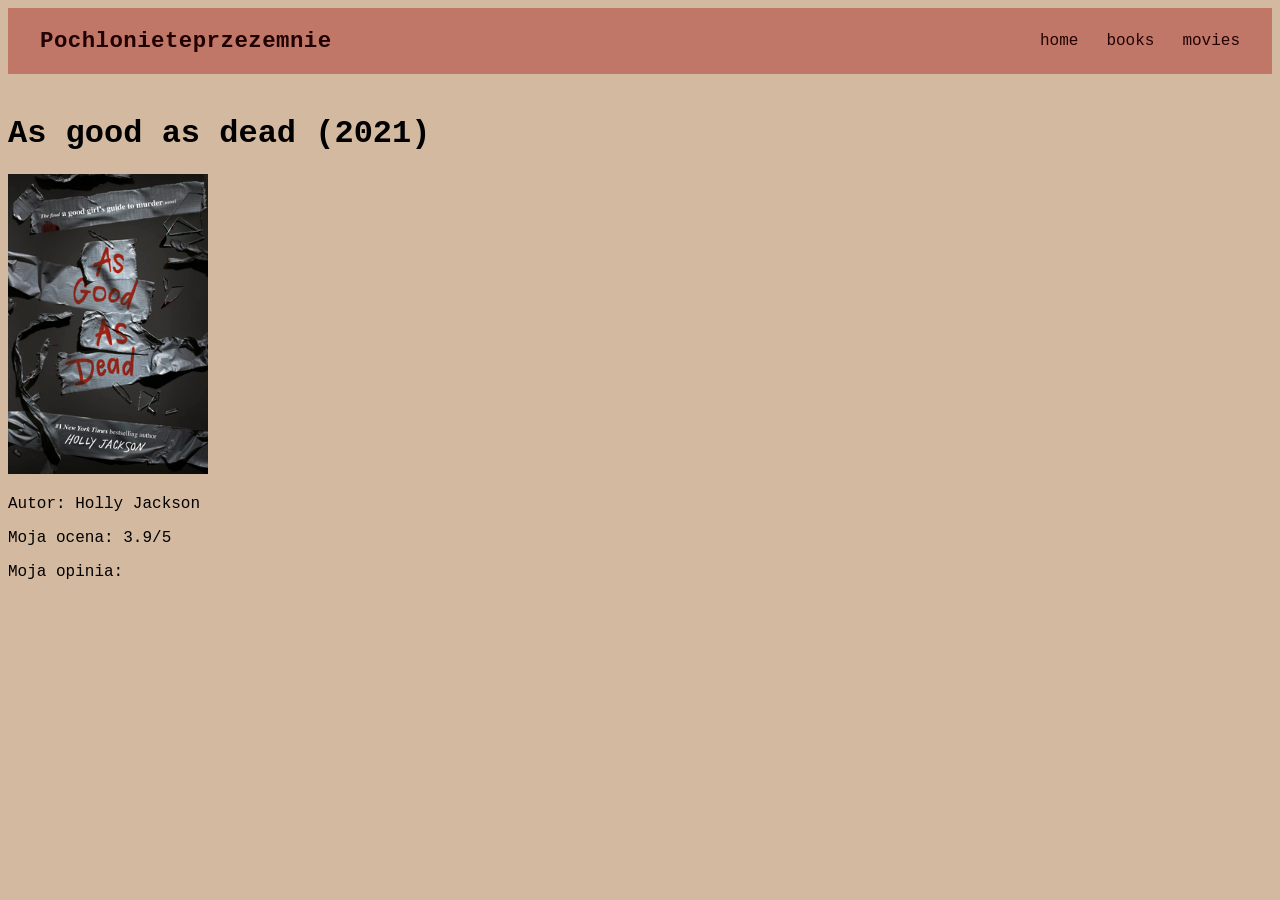
<file: books.html>
<!DOCTYPE html>
<html lang="pl">

<head>
    <meta charset="UTF-8">
    <title>Moje ksiązeczki</title>
    <link rel="stylesheet" href="index.css">
</head>

<body>
    <nav class="navbar">
        <a href="index.html" class="logo">Pochlonieteprzezemnie</a>
        <ul class="nav-links">
            <li><a href="index.html">home</a></li>
            <li><a href="books.html" class="active">books</a></li>
            <li><a href="movies.html">movies</a></li>
        </ul>
    </nav>
    <main>
        <h1>As good as dead (2021)</h1>
        <img src="images_books/as-good-as-dead.jpg" alt="okładka" width="200" height="300">
        <p>Autor: Holly Jackson</p>
        <p>Moja ocena: 3.9/5</p>
        <p>Moja opinia:</p>

    </main>
</body>

</html>
</file>
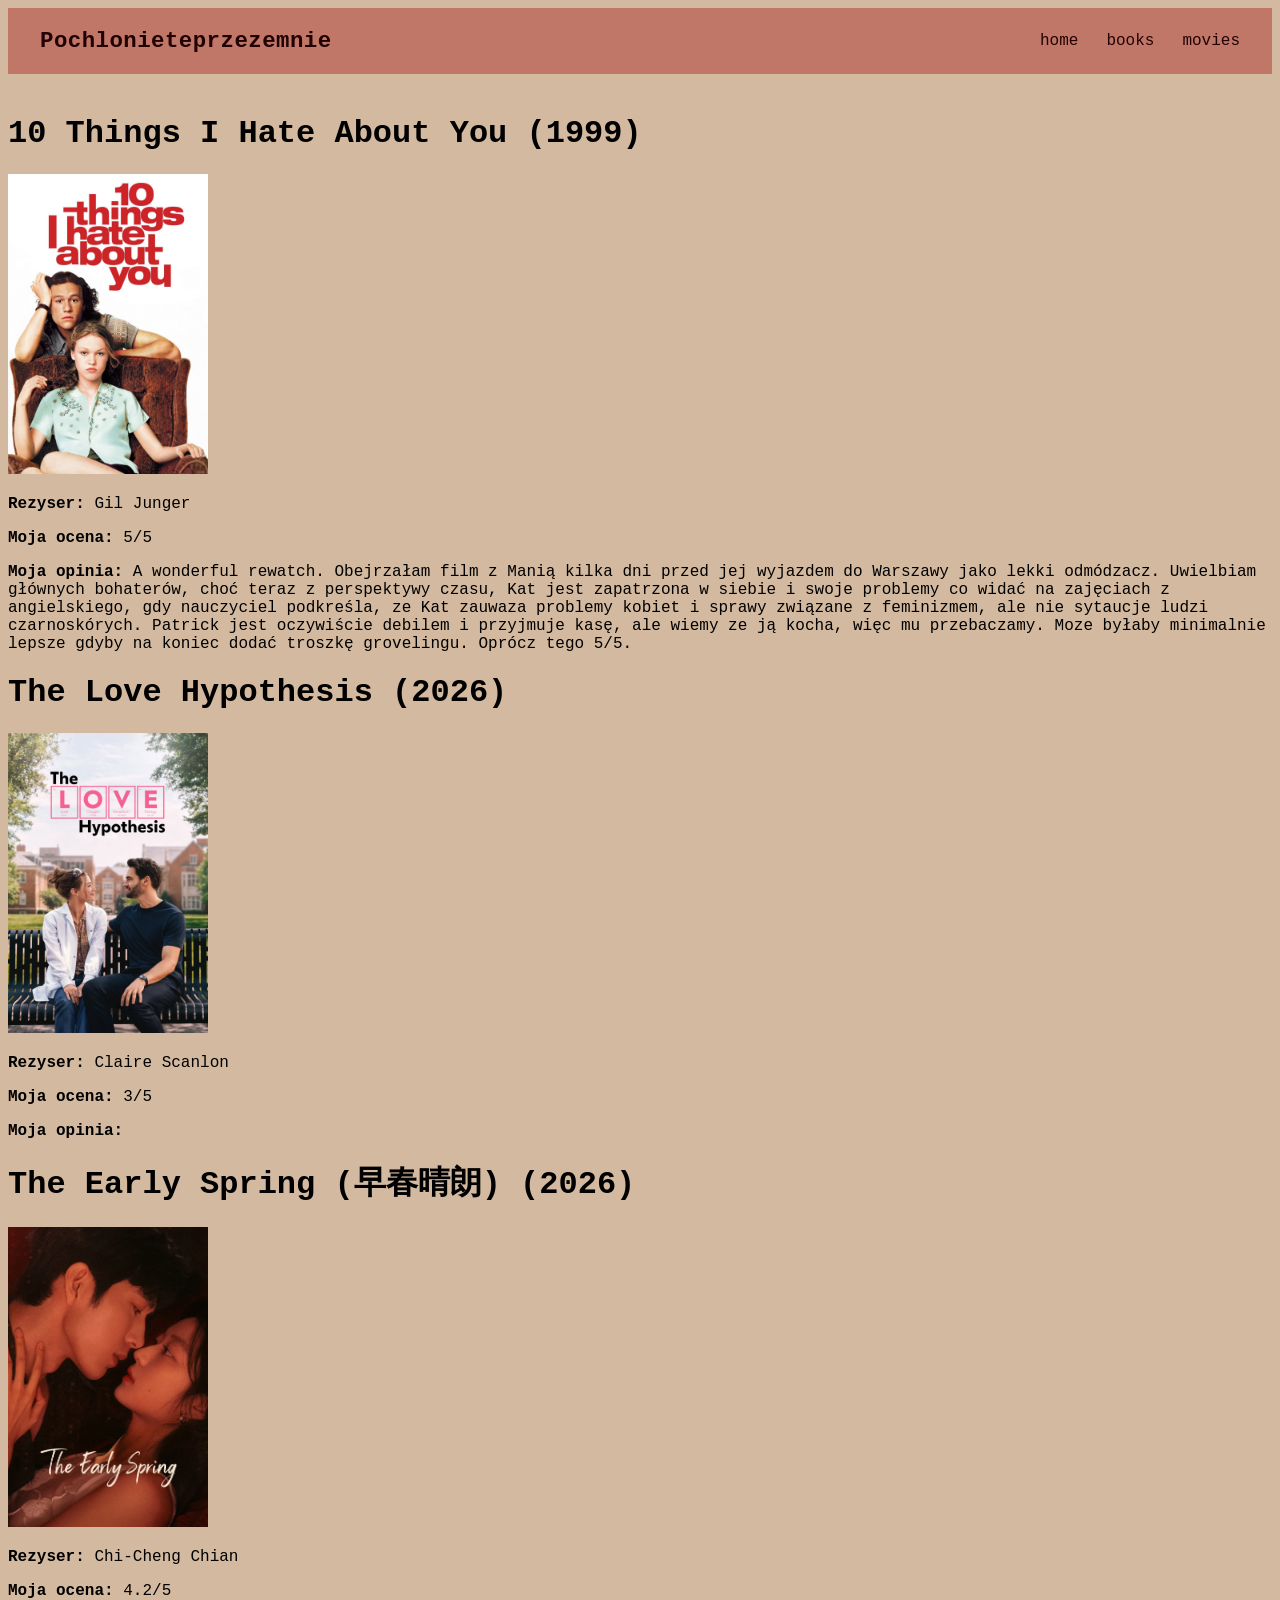
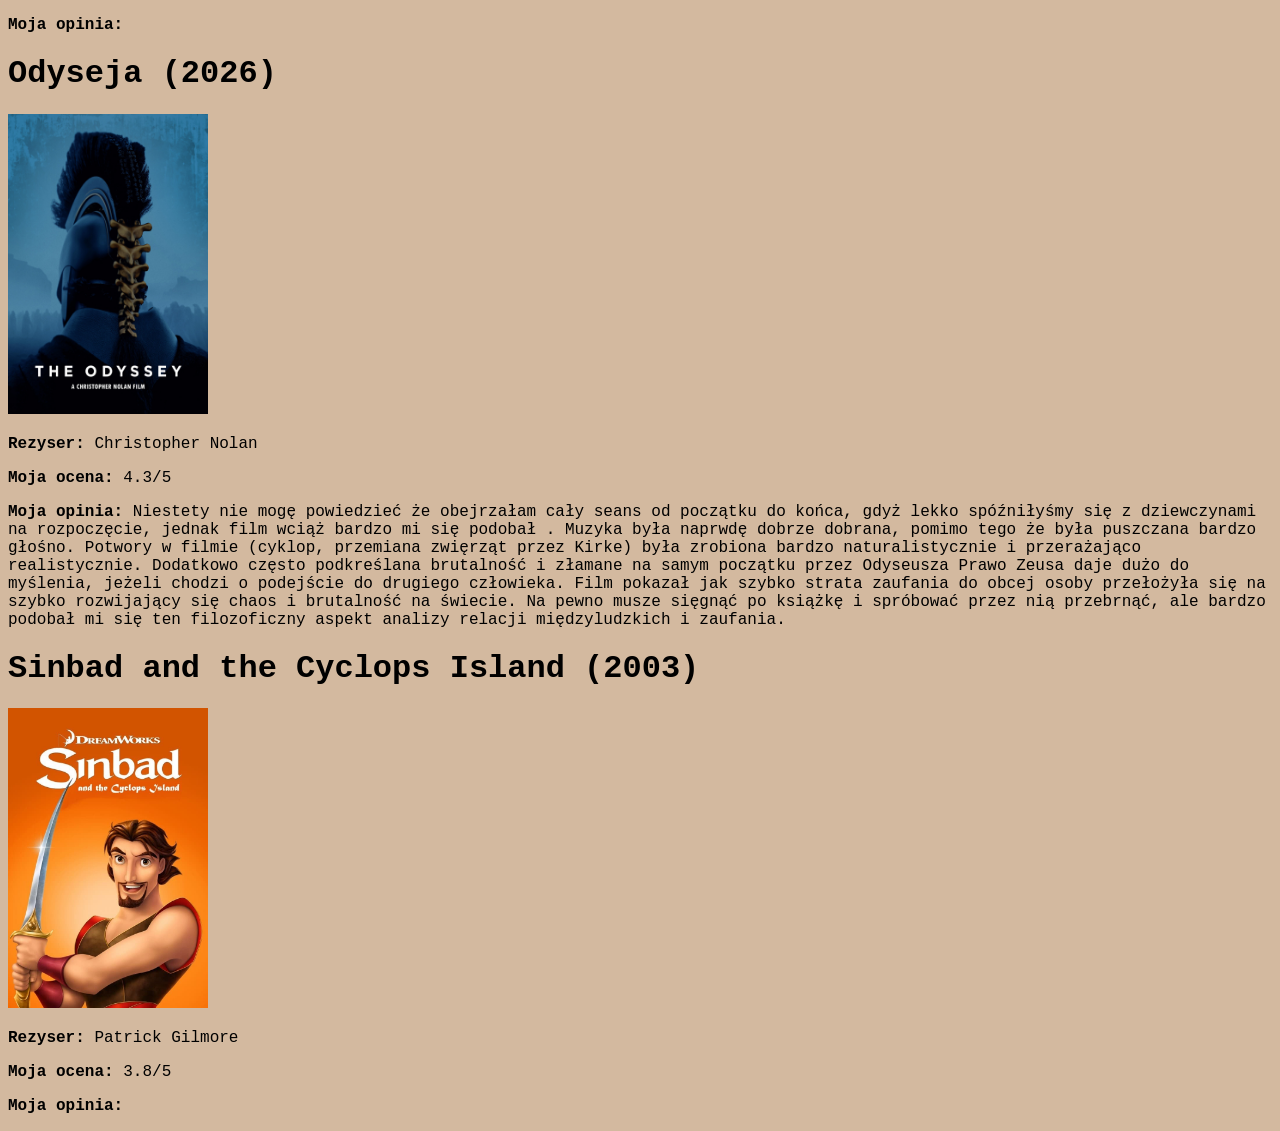
<file: movies.html>
<!DOCTYPE html>
<html lang="pl">

<head>
    <meta charset="UTF-8">
    <title>Moje filmy</title>
    <link rel="stylesheet" href="index.css">
</head>

<body>
    <nav class="navbar">
        <a href="index.html" class="logo">Pochlonieteprzezemnie</a>
        <ul class="nav-links">
            <li><a href="index.html">home</a></li>
            <li><a href="books.html">books</a></li>
            <li><a href="movies.html" class="active">movies</a></li>
        </ul>
    </nav>
    <main>
        <h1>10 Things I Hate About You (1999)</h1>
        <img src="images_movies/10-things-i-hate-about-you.jpg" alt="plakat" width="200" height="300">
        <p><b>Rezyser:</b> Gil Junger</p>
        <p><b>Moja ocena:</b> 5/5</p>
        <p><b>Moja opinia:</b> A wonderful rewatch. Obejrzałam film z Manią kilka dni przed jej wyjazdem do Warszawy
            jako lekki odmódzacz. Uwielbiam głównych bohaterów, choć teraz z perspektywy czasu, Kat jest zapatrzona w
            siebie i swoje problemy co widać na zajęciach z angielskiego, gdy nauczyciel podkreśla, ze Kat zauwaza
            problemy kobiet i sprawy związane z feminizmem, ale nie sytaucje ludzi czarnoskórych. Patrick jest
            oczywiście debilem i przyjmuje kasę, ale wiemy ze ją kocha, więc mu przebaczamy. Moze byłaby minimalnie
            lepsze gdyby na koniec dodać troszkę grovelingu. Oprócz tego 5/5.</p>


        <h1>The Love Hypothesis (2026)</h1>
        <img src="images_movies/the_love_hypo.jpg" alt="plakat" width="200" height="300">
        <p><b>Rezyser:</b> Claire Scanlon</p>
        <p><b>Moja ocena:</b> 3/5</p>
        <p><b>Moja opinia:</b></p>

        <h1>The Early Spring (早春晴朗) (2026)</h1>
        <img src="images_movies/the_early_spring.jpg" alt="plakat" width="200" height="300">
        <p><b>Rezyser:</b> Chi-Cheng Chian</p>
        <p><b>Moja ocena:</b> 4.2/5</p>
        <p><b>Moja opinia:</b></p>

        <h1>Odyseja (2026)</h1>
        <img src="images_movies/odyseja.jpg" alt="plakat" width="200" height="300">
        <p><b>Rezyser:</b> Christopher Nolan</p>
        <p><b>Moja ocena:</b> 4.3/5</p>
        <p><b>Moja opinia:</b> Niestety nie mogę powiedzieć że obejrzałam cały seans od początku do końca, gdyż lekko
            spóźniłyśmy się z dziewczynami na rozpoczęcie, jednak film wciąż bardzo mi się podobał . Muzyka była naprwdę
            dobrze dobrana, pomimo tego że była puszczana bardzo głośno. Potwory w filmie (cyklop, przemiana zwięrząt
            przez Kirke) była zrobiona bardzo naturalistycznie i przerażająco realistycznie. Dodatkowo często
            podkreślana brutalność i złamane na samym początku przez Odyseusza Prawo Zeusa daje dużo do myślenia, jeżeli
            chodzi o podejście do drugiego człowieka. Film pokazał jak szybko strata zaufania do obcej osoby przełożyła
            się na szybko rozwijający się chaos i brutalność na świecie. Na pewno musze sięgnąć po książkę i spróbować
            przez nią przebrnąć, ale bardzo podobał mi się ten filozoficzny aspekt analizy relacji międzyludzkich i
            zaufania.</p>

        <h1>Sinbad and the Cyclops Island (2003)</h1>
        <img src="images_movies/sinbad-and-the-cyclops-island.jpg" alt="plakat" width="200" height="300">
        <p><b>Rezyser:</b> Patrick Gilmore</p>
        <p><b>Moja ocena:</b> 3.8/5</p>
        <p><b>Moja opinia:</b></p>

    </main>
</body>

</html>
</file>
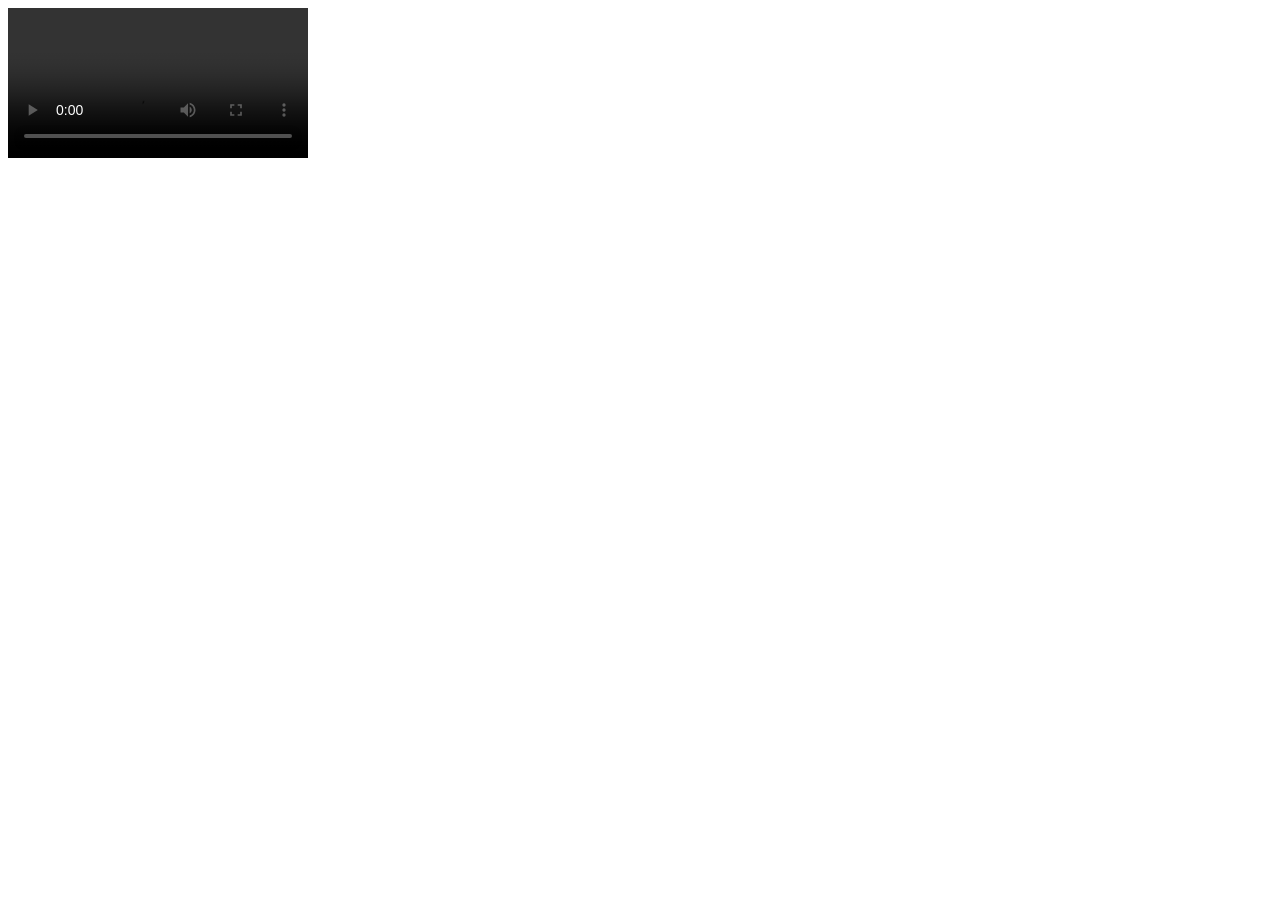
<file: images_movies/the_love_hypo_files/saved_resource.html>
<!-- saved from url=(0012)about:srcdoc -->
<html><head><meta http-equiv="Content-Type" content="text/html; charset=UTF-8"></head><body><video src="[data-uri]" playsinline="" controls=""></video></body></html>
</file>
<file: index.css>
body {
    background-color: #D3B99F;
    font-family: 'Courier New', Courier, monospace;
}

.navbar {
    background-color: #C17767;
    display: flex;
    align-items: center;
    justify-content: space-between;
    padding: 1.25rem 2rem;

}

.navbar a {
    color: #210203;
}

.logo {
    font-size: 1.4rem;
    font-weight: 600;
    letter-spacing: 0.02em;
    text-decoration: none;
}

.nav-links {
    color: #210203;
    display: flex;
    gap: 1.75rem;
    list-style: none;
    margin: 0;
    padding: 0;
}

.nav-links a {
    color: var(--muted);
    text-decoration: none;
    font-size: 1rem;
    padding-bottom: 0.2rem;
    border-bottom: 2px solid transparent;
    transition: color 0.15s ease, border-color 0.15s ease;
}



main {
    padding-top: 20px
}

.writting2 {
    background-color: #6D98BA;
}
</file>
